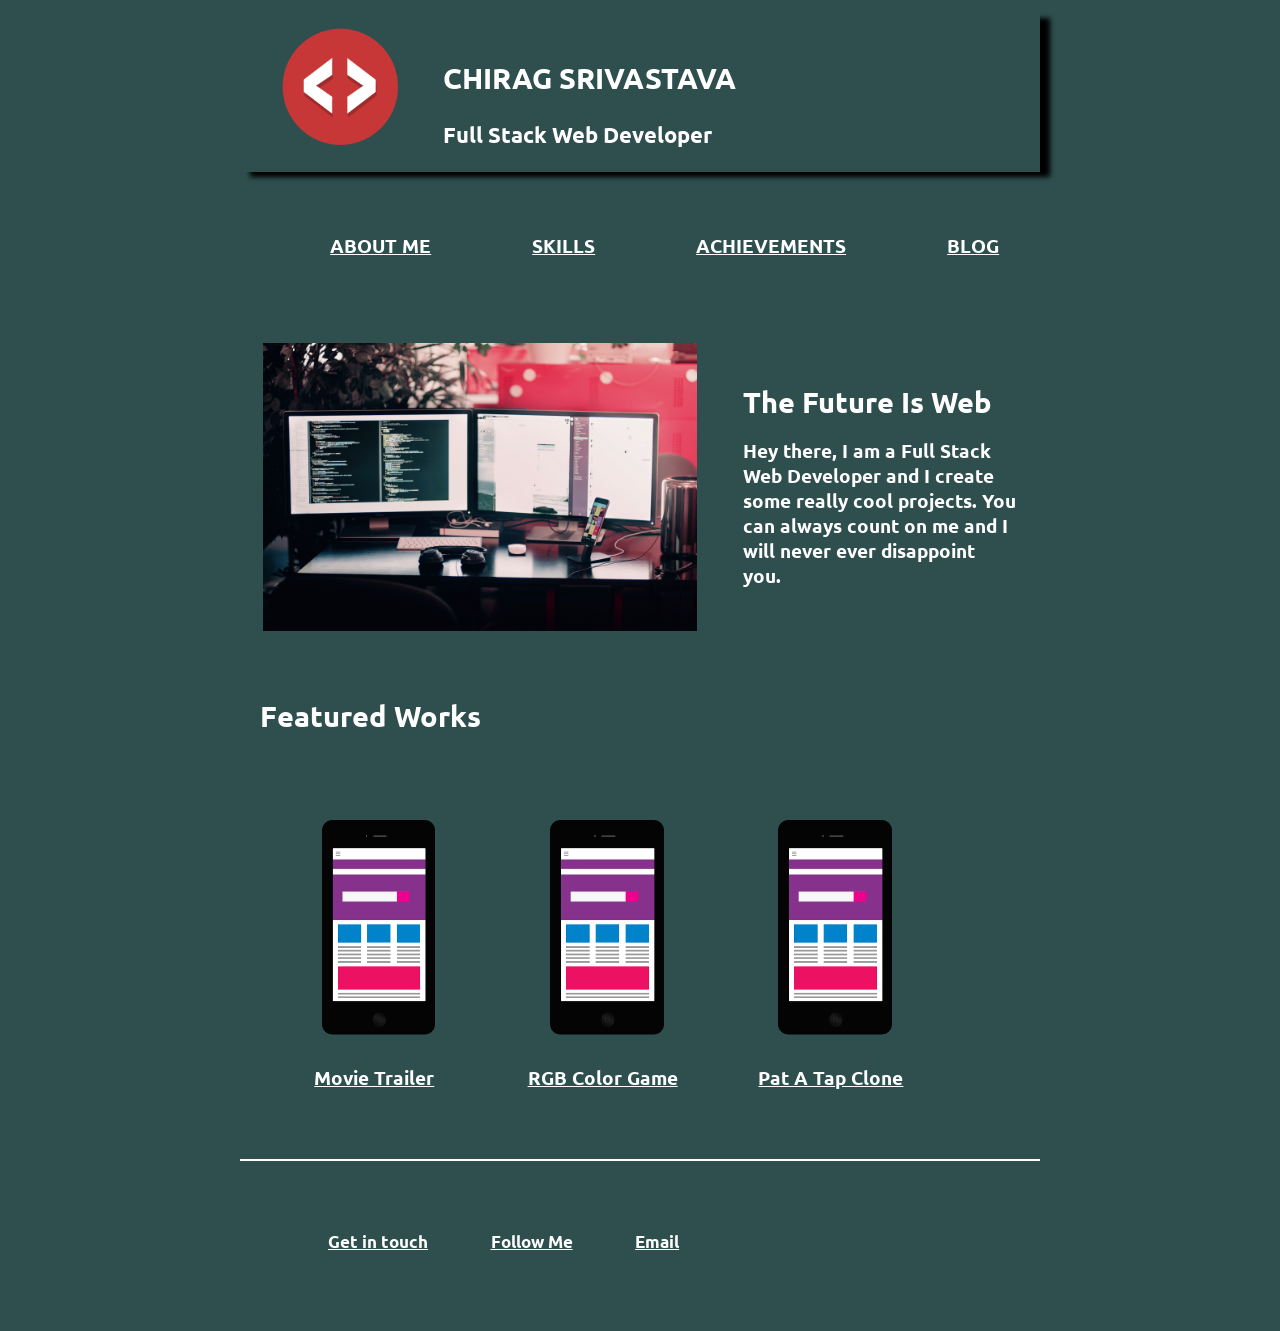
<file: index.html>
<!DOCTYPE html>
<html lang = "en">
<head>
	<meta charset="utf-8">
	<meta name="viewport" content="width=device-width,initial-scale=1">
	<title> My Portfolio </title>
	<link href="https://fonts.googleapis.com/css?family=Ubuntu" rel="stylesheet">
	<link rel = "stylesheet" href="css/portstyles.css">
	<link rel = "stylesheet" href="css/responsive.css">
</head>
<body>

	<header class="header">
		<div class="inside-header">
			<img class="header-logo" src="img/html-2188441_960_720.jpg" alt="Logo">
			<div class="header-desc">
				<h2 class="header-title"> CHIRAG SRIVASTAVA </h2>
				<h3 class="header-sub"> Full Stack Web Developer </h3>
			</div>
			<a id = "menu" class="header-menu">
				<svg xmlns="http://www.w3.org/2000/svg" viewBox="0 0 24 24">
					<path d="M2 6h20v3H2zm0 5h20v3H2zm0 5h20v3H2z"/>
				</svg>
			</a>
		</div>
	</header>

	<nav id = "drawer" class="nav">
		<ul class="nav-list">
			<li class="nav-items"><a href="#"> About Me </a></li>
			<li class="nav-items"><a href="#"> Skills </a></li>
			<li class="nav-items"><a href="#"> Achievements </a></li>
			<li class="nav-items"><a href="#"> Blog </a></li>
		</ul>
	</nav>

	<main>
		<section class = "subject-matter">

			<img class="content-image" src="img/computer-1245714.jpg" alt="Cover Photo">

			<div class="content">
					<h1> The Future Is Web </h1>
					<p> Hey there, I am a Full Stack Web Developer
						and I create some really cool projects. You can always count on me
						and I will never ever disappoint you. </p>
			</div>

			<section class="works">
				<h2> Featured Works </h2>
				<div class="work-1">
					<a href="https://github.com/chiragsrvstv/Movies-Project.git">
						 <img class="work-1img" src="img/mobile-devices-2017982_960_720.jpg"
						  alt=""> Movie Trailer </a>
				</div>
				<div class="work-2">
					<a href="https://github.com/chiragsrvstv">
						<img class="work-2img" src="img/mobile-devices-2017982_960_720.jpg"
						alt="">RGB Color Game </a>
				</div>
				<div class="work-3">
					<a href="https://github.com/chiragsrvstv">
						<img class="work-3img" src="img/mobile-devices-2017982_960_720.jpg"
						alt=""> Pat A Tap Clone </a>
				</div>

			</section>

		</section>

			<footer class="footer">
				<ul>
					<li> <a href="https://www.linkedin.com/in/chiragsrvstv/"> Get in touch </a> </li>
					<li> <a href="https://twitter.com/ChiragSrvstv"> Follow Me </a> </li>
					<li> <a href="mailto:chirag.srivastava@live.com">	Email </a> </li>
				</ul>
			</footer>

		</main>

		<script>
		      /*
		       *  This scripts opens the menu when the hamburger icon is clicked.
		       */
		      var menu = document.querySelector('#menu');
		      var main = document.querySelector('main');
		      var drawer = document.querySelector('.nav');

		      menu.addEventListener('click', function(e) {
		        drawer.classList.toggle('open');
		        e.stopPropagation();
		      });
		      main.addEventListener('click', function() {
		        drawer.classList.remove('open');
		      });

		</script>

</body>
</html>
</file>
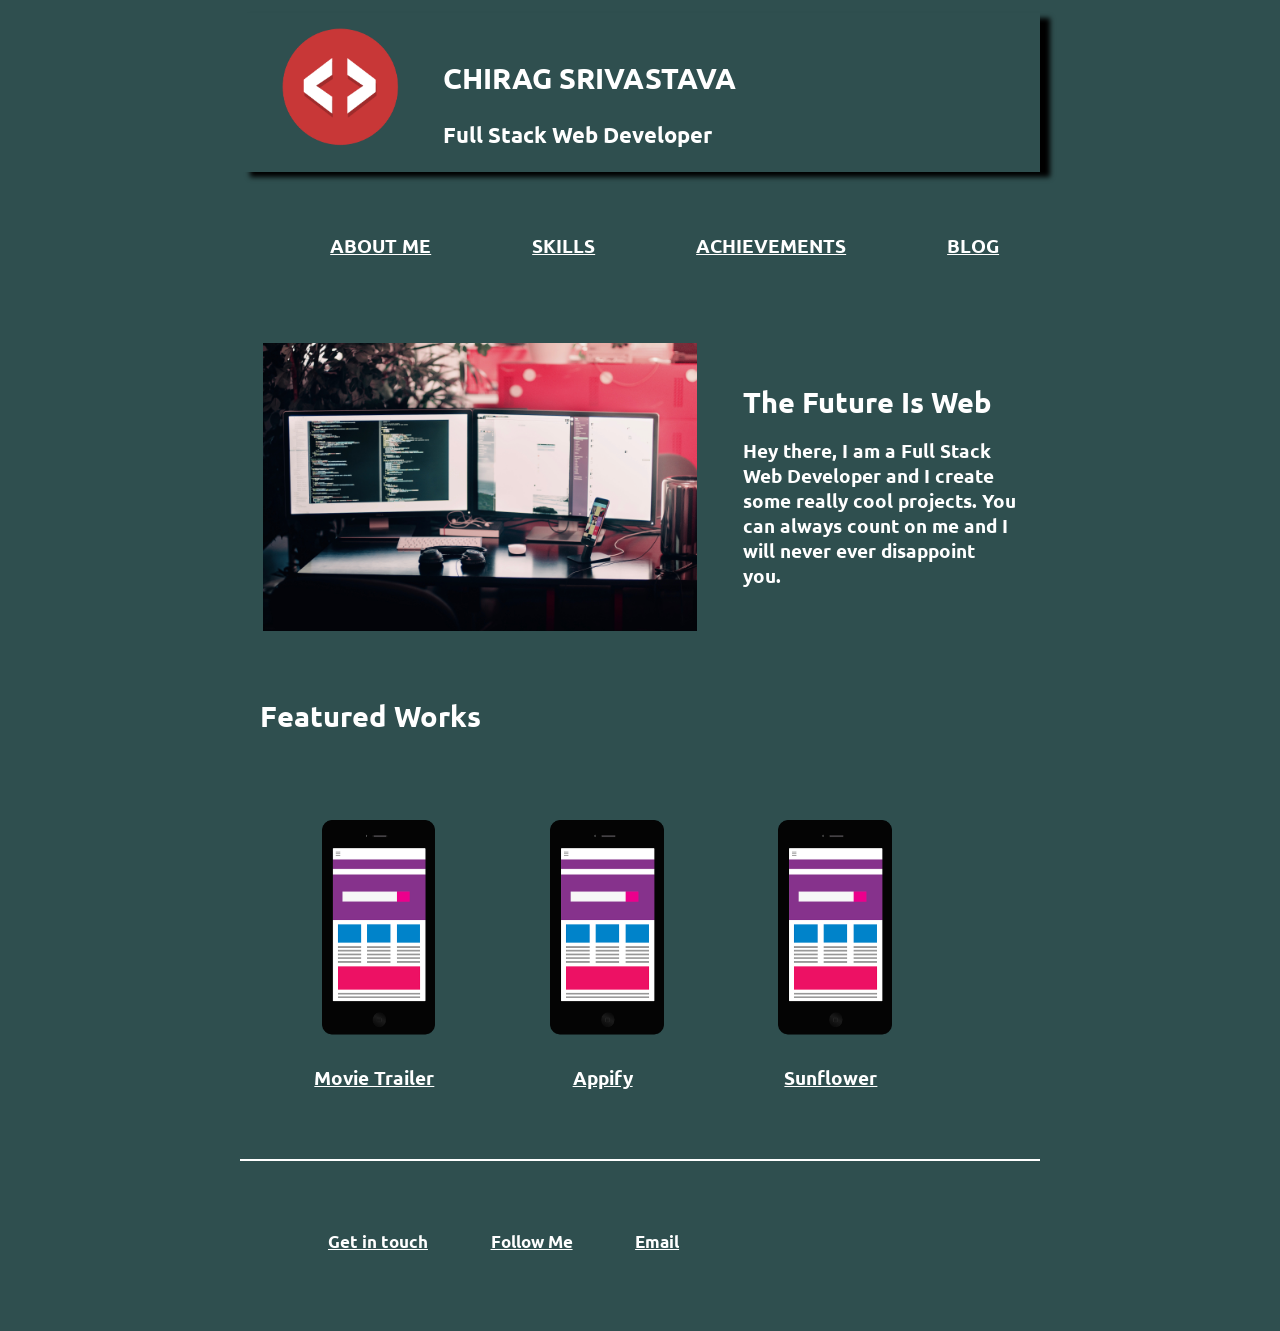
<file: Portfolio.html>
<!DOCTYPE html>
<html lang = "en">
<head>
	<meta charset="utf-8">
	<meta name="viewport" content="width=device-width,initial-scale=1">
	<title> My Portfolio </title>
	<link href="https://fonts.googleapis.com/css?family=Ubuntu" rel="stylesheet">
	<link rel = "stylesheet" href="css/portstyles.css">
	<link rel = "stylesheet" href="css/responsive.css">
</head>
<body>

	<header class="header">
		<div class="inside-header">
			<img class="header-logo" src="img/html-2188441_960_720.jpg" alt="Logo">
			<div class="header-desc">
				<h2 class="header-title"> CHIRAG SRIVASTAVA </h2>
				<h3 class="header-sub"> Full Stack Web Developer </h3>
			</div>
			<a id = "menu" class="header-menu">
				<svg xmlns="http://www.w3.org/2000/svg" viewBox="0 0 24 24">
					<path d="M2 6h20v3H2zm0 5h20v3H2zm0 5h20v3H2z"/>
				</svg>
			</a>
		</div>
	</header>

	<nav id = "drawer" class="nav">
		<ul class="nav-list">
			<li class="nav-items"><a href="#"> About Me </a></li>
			<li class="nav-items"><a href="#"> Skills </a></li>
			<li class="nav-items"><a href="#"> Achievements </a></li>
			<li class="nav-items"><a href="#"> Blog </a></li>
		</ul>
	</nav>

	<main>
		<section class = "subject-matter">

			<img class="content-image" src="img/computer-1245714.jpg" alt="Cover Photo">

			<div class="content">
					<h1> The Future Is Web </h1>
					<p> Hey there, I am a Full Stack Web Developer
						and I create some really cool projects. You can always count on me
						and I will never ever disappoint you. </p>
			</div>

			<section class="works">
				<h2> Featured Works </h2>
				<div class="work-1">
					<a href="https://github.com/chiragsrvstv/Movies-Project.git">
						 <img class="work-1img" src="img/mobile-devices-2017982_960_720.jpg"
						  alt=""> Movie Trailer </a>
				</div>
				<div class="work-2">
					<a href="https://github.com/chiragsrvstv">
						<img class="work-2img" src="img/mobile-devices-2017982_960_720.jpg"
						alt=""> Appify </a>
				</div>
				<div class="work-3">
					<a href="https://github.com/chiragsrvstv">
						<img class="work-3img" src="img/mobile-devices-2017982_960_720.jpg"
						alt=""> Sunflower </a>
				</div>

			</section>

		</section>

			<footer class="footer">
				<ul>
					<li> <a href="#"> Get in touch </a> </li>
					<li> <a href="https://twitter.com/ChiragSrvstv"> Follow Me </a> </li>
					<li> <a href="mailto:chirag.srivastava@live.com">	Email </a> </li>
				</ul>
			</footer>

		</main>

		<script>
		      /*
		       *  This scripts opens the menu when the hamburger icon is clicked.
		       */
		      var menu = document.querySelector('#menu');
		      var main = document.querySelector('main');
		      var drawer = document.querySelector('.nav');

		      menu.addEventListener('click', function(e) {
		        drawer.classList.toggle('open');
		        e.stopPropagation();
		      });
		      main.addEventListener('click', function() {
		        drawer.classList.remove('open');
		      });

		</script>

</body>
</html>
</file>
<file: css/portstyles.css>
/* Styling the body */

body{
  background: #2F4F4F no-repeat;
  background-size: cover;
  background-attachment: scroll;
  color: white;
  font: bold 1.2em 'Ubuntu', sans-serif;
  display: inline-block;
  width: 100%;
  height: 100%;
  padding: 0;
  margin: 0;
}


header, nav, footer, section, article, div{
  box-sizing: border-box;
}

/* Styling the header*/

.header{
  box-shadow: 10px 5px 5px black;
  min-height: 50px;
  width: 100%;
  margin: 0.7em;
}

.inside-header{
  width: 100%;
  margin-left: auto;
  margin-right: auto;
  display: inline-block;
  }


.header-desc{
  display: inline-block;
  margin-right: 1.2em;
  margin-top: 1.2em;
  vertical-align: center;
  }


.header-logo{
  position: relative;
  margin-right: 1em;
  margin-left: 1em;
  margin-top: 12px;
  vertical-align: top;
  width: 20%;
  max-height: 300px;

}

/* Formatting the Navigation Menu*/

.nav{
  width: 100%;
  margin-left: auto;
  margin-right: auto;
}

.nav-list {
  width: 100%;
  padding: 1.2em;
  margin: 1em;
}


.nav-items{
  width: 80%;
  padding: 1em;
  display: inline-block;
  box-sizing: border-box;
  text-align: center;
  text-transform: uppercase;
  line-height: 25px;
}

.nav a{
  width: 100%;
  color: white;
  padding: 1.5em;
  margin: auto;
}

/* This formats hamburger icon*/

a#menu svg {
  position: relative;
  width: 50px;
  fill: #DCDCDC;
  cursor: pointer;
  padding: 1.5em;
}

/* Styling the image and main content*/

.content-image{
  box-sizing: border-box;
  width: 100%;
  height: 100%;
  padding: 1.2em;
  margin: auto;
  position: relative;
  float: left;
}

.content{
  width: 100%;
  padding: 1.2em;
  margin: auto;
  line-height: 30px;
  text-align: left;

}

/* Styling featured works section */

.works{
  position: relative;
  box-sizing: border-box;
  display: inline-block;
  padding: 1em;
  margin: 1px;
  }

.work-1, .work-2, .work-3{
  box-sizing: border-box;
  width: 25%;
  text-align: center;
  min-height:100px;
  padding: 1em;
  margin: 1em;
  float: left;
  }

  .works a{
    color: white;
    font: inherit;
  }

.work-1img, .work-2img, .work-3img{
  position: relative;
  width: 75%;
  min-height:140px;
  padding: 1.2em;
  margin: auto;
}

/* Styling footer*/

.footer{
  display: inline-block;
  margin: 0.5em;
  margin-left: 0;
  padding: 1em;
  width: 100%;
  border-top: 2px solid white;
  color: white;
}

.footer li{
  display: inline-block;
  padding: 1em;
  margin: 0.5em;
  text-align: center;
}

.footer a{
  color: white;
  font-size: 90%;
}
</file>
<file: css/responsive.css>
/* applying media queries */

.subject-matter{
  display: flex;
  flex-wrap: wrap;
}

.content, .content-image, .works{
  order: 10;
}

/*  Media query for viewport less than 410px.
    Here 'work' images are modified (Minor Breakpoint)
*/

@media screen and (max-width: 600px){
  .work-1img, .work-2img, .work-3img{
    width: 80%;
    position: relative;
    min-height: 70px;
    float: left;
  }
}

/*  Media query for viewport less than 600px.
    Here navigation menu along with 'works' is modified.
*/

@media screen and (max-width: 600px){
  body{
    font-size: 16px;
  }

  .nav{
    position: absolute;
    width: 250px;
    height: 100%;
    transform: translate(-250px, 0);
    transition: transform 0.3s ease;
    z-index: 10;
    background: radial-gradient(#1E90FF, #2F4F4F);
  }

  nav.open{
    transform: translate(0, 0);
  }

.work-1, .work-2, .work-3{
  box-sizing: border-box;
  width: 35%;
  text-align: center;
  min-height:100px;
  padding: 1em;
  margin: 1em;
  float: left;
}
}

/*
   Media query for viewport greater than 600px.
   Here the navigation menu disappears and navigation bar shows up.
   Flex properties are also applied.
*/

@media screen and (min-width: 600px){
  a#menu svg{
    display: none;
  }

  .nav-items{
    display: inline-block;
    width: auto;
    text-align: left;
  }

  .content-image{
    width: 60%;
    order: 0;
  }

  .content{
  width: 40%;
  order: 1;
  line-height: 25px;
  }

}

/*
    Media query for viewport greater than 800px.
    Mostly fluid pattern is used by apllying margins to the layout
*/

@media screen and (min-width: 800px){
  main, .header, .subject-matter, .nav{
    width: 800px;
    margin-left: auto;
    margin-right: auto;
    }
}
</file>
